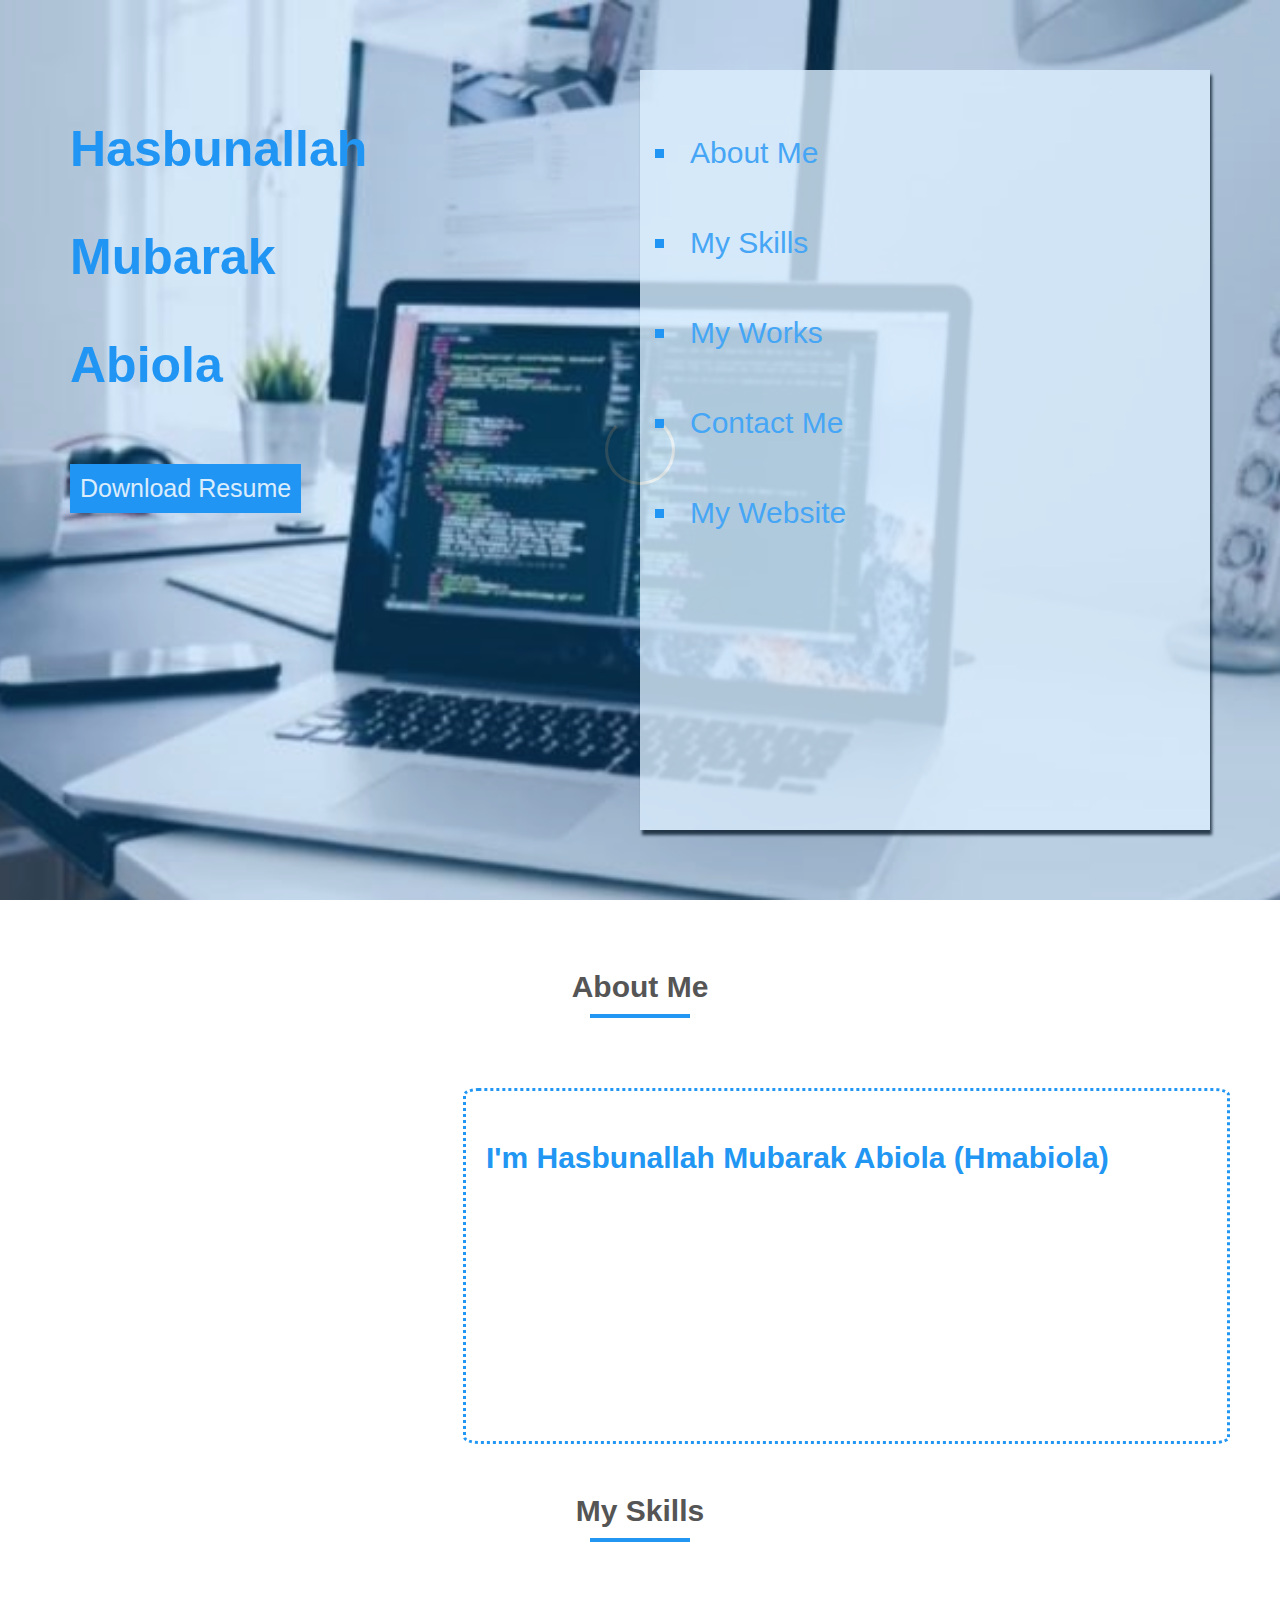
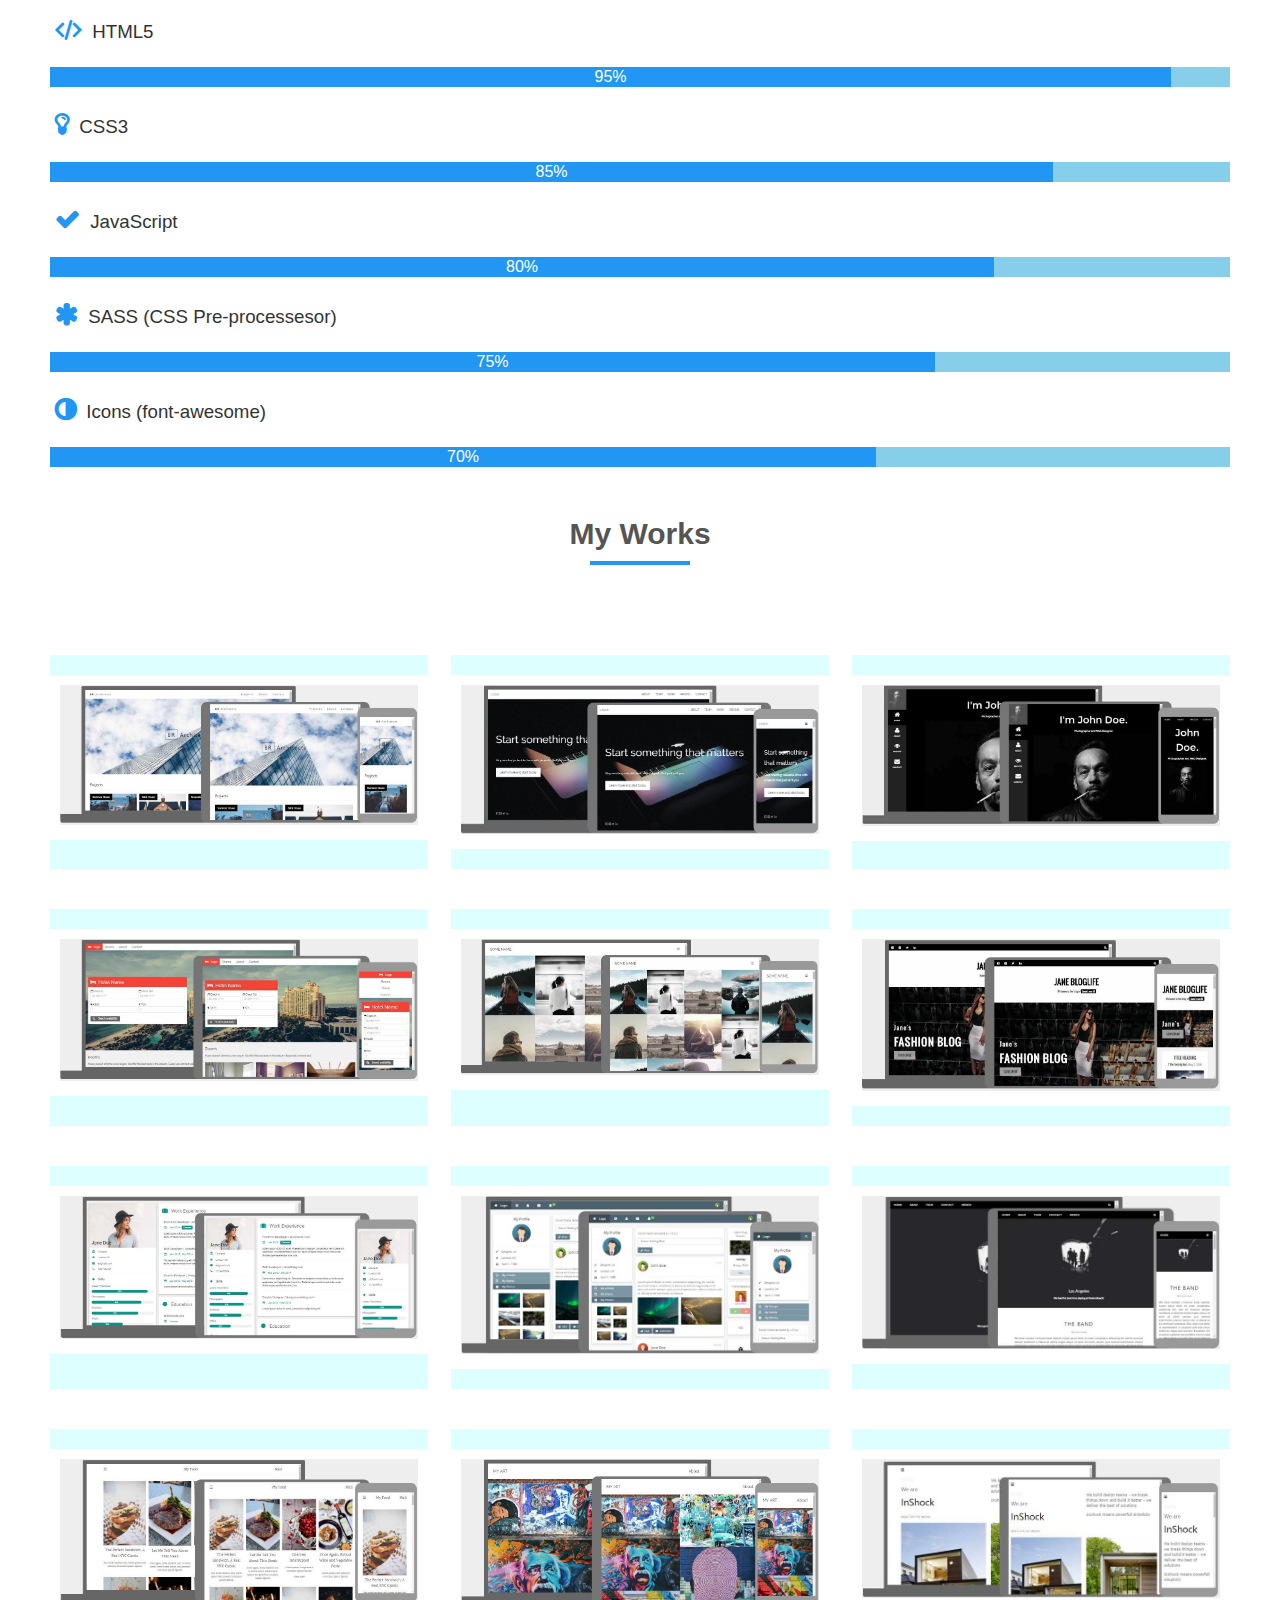
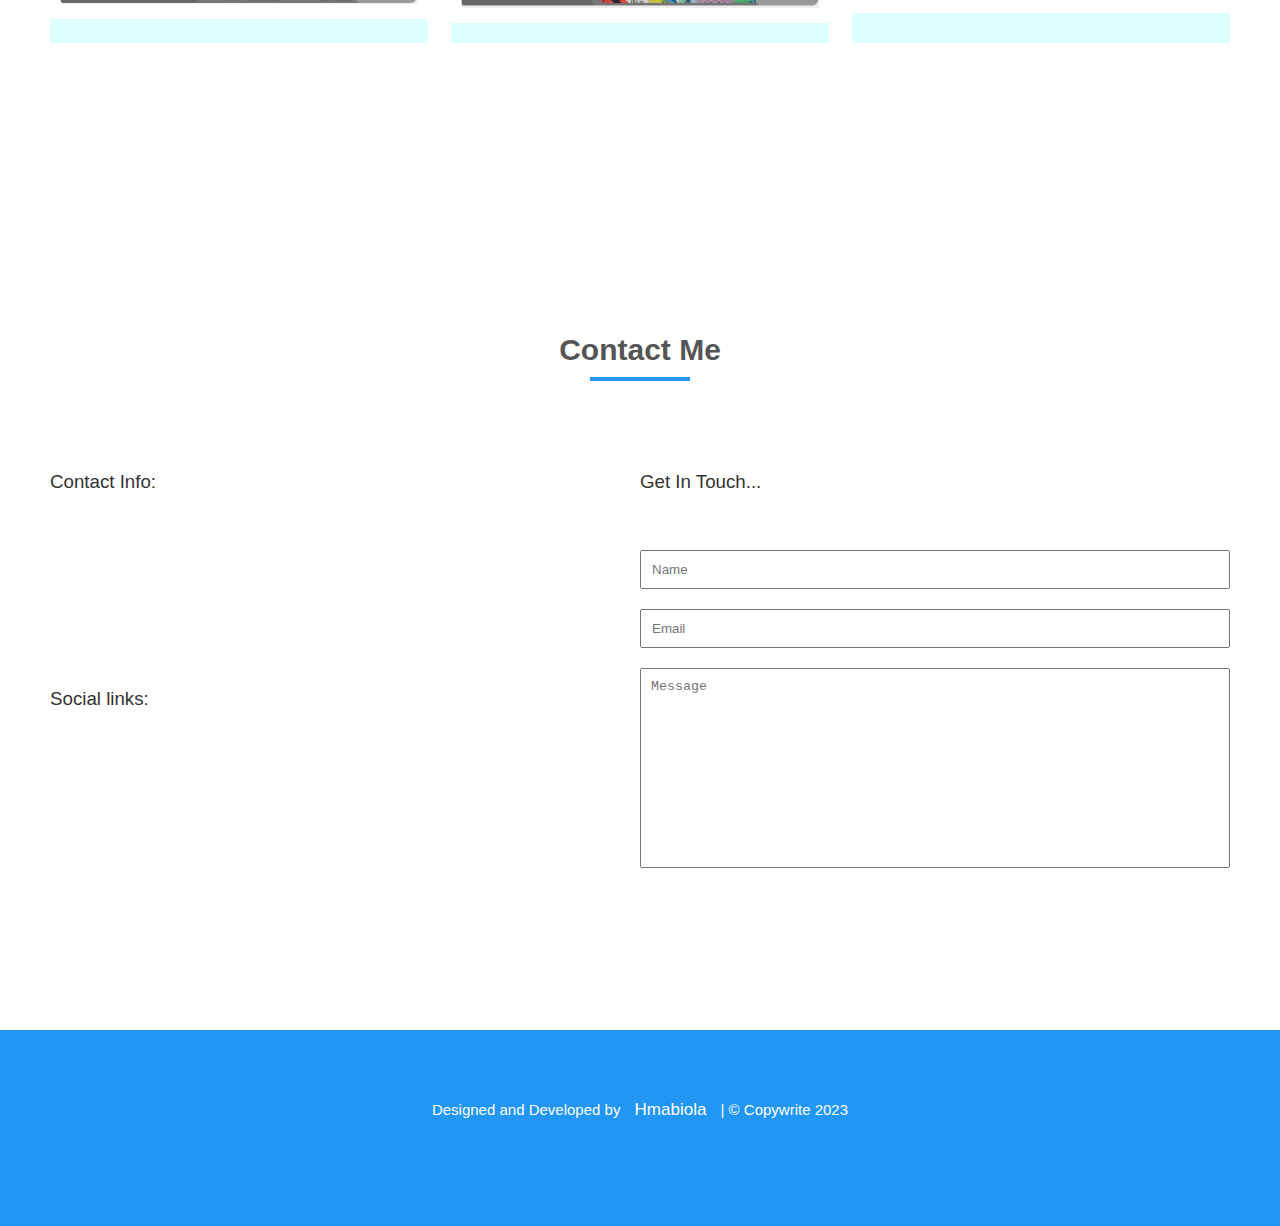
<file: index.html>
<!DOCTYPE html>
<html lang="en">
<head>
	<title>Hmabiola Portfolio</title>
	<meta charset="utf-8"/>
	<meta name="viewport" content="width= device-width,initial-scale = 1.0"/>
	<meta http-equiv="X-UA-Compatible" content="IE=edge"/>
	<meta name="description" content="Hmabiola Portfolio Website"/>
	<meta name="Keywords" content="Hmabiola, Hasbunallah Mubarak Abiola, Hasbunallah, Mubarak, Abiola, Front-end Developer"/>
	<link rel="stylesheet" type="text/css" href="css/font-awesome.min.css"/>
	<link rel="stylesheet" type="text/css" href="css/animate.css"/>
	<link rel="stylesheet" type="text/css" href="css/Hmabiola.css"/>
	<base target="_blank">
</head>
<body>
	<div class="preloader">
		<div></div>
	</div>
	<header class="bg">
		<div>
			<h1 class="wow fadeInDown" data-wow-delay="0.5s">Hasbunallah</h1> 
			<h1 class="wow fadeInDown" data-wow-delay="0.5s">Mubarak</h1>
			<h1 class="wow fadeInDown" data-wow-delay="0.5s">Abiola</h1>
			<a href="Resume.pdf" target="_self" download="Hmabiola Resume" class="wow headShake" data-wow-delay="0.5s">Download Resume</a>
		</div> 	 	
		<div class="nav-links">
			<ul>
				<li><a href="#about" target="_self" class="wow headShake" data-wow-delay="0.6s"> About Me</a></li>
				<li><a href="#skill" target="_self" class="wow pulse" data-wow-delay="0.6s"> My Skills</a></li>
				<li><a href="#work" target="_self" class="wow headShake" data-wow-delay="0.6s"> My Works</a></li>
				<li style="display: none;"><a href="#rep" target="_self" class="wow pulse" data-wow-delay="0.6s"> My Reputation</a></li>
				<li><a href="#contact" target="_self" class="wow headShake" data-wow-delay="0.6s"> Contact Me</a></li>
				<li><a href="https://hasbunallahmubarak.github.io/Hmabiola-Portfolio/" class="wow headShake" data-wow-delay="0.6s">My Website</a></li>
			</ul>	
		</div>
	</header>
	<span class="span" onclick="openN()" title="Menu">&#9776;</span>
	<div id="mobile" class="wow fadeIn">
		<a href="#about" target="_self" onclick="closeN()"> About Me</a>
		<a href="#skill" target="_self" onclick="closeN()"> My Skills</a>
		<a href="#work" target="_self" onclick="closeN()"> My Works</a>
		<a href="#rep" target="_self" onclick="closeN()" style="display: none;"> My Reputation</a>
		<a href="#contact" target="_self" onclick="closeN()"> Contact Me</a>
	</div>
	<section class="content">
		<article id="about">
			<h2>About Me</h2>
			<hr>
			<div class="about">
				<div class="picture">
					<img src="images/new.png" alt="My Picture" class="wow fadeIn" />
				</div>
				<div class="sixty">
					<h2>I'm Hasbunallah Mubarak Abiola (Hmabiola)</h2>
					<p class="wow fadeInUp" data-wow-delay="0.3s">Web Stylist, Creative Developer & Front-end Developer</p>
					<p class="wow fadeInUp" data-wow-delay="0.3s">An expert in developing visually appealing, responsive and user-friendly websites that provides an optimal user experience on various devices and screen sizes using technologies like HTML, CSS, and JavaScript.  </p>
					<p class="wow fadeInUp" data-wow-delay="0.3s">Ability to Write clean, modular, efficient code, adhering to coding best practices and standards. Well-versed with control systems such as  Git, and experience with code repositories like Github.</p>
				</div>
			</div>
		</article>
		<article id="skill">
			<h2>My Skills</h2>
			<hr>
			<h3><i class="fa fa-code"></i>&nbsp;HTML5</h3>
			<div class="per"><span>95%</span></div>
			<h3><i class="fa fa-lightbulb-o"></i>&nbsp;CSS3</h3>
			<div class="per cen"><span>85%</span></div>
			<h3><i class="fa fa-check"></i>&nbsp;JavaScript</h3>
			<div class="per tage"><span>80%</span></div>
			<h3><i class="fa fa-asterisk"></i>&nbsp;SASS (CSS Pre-processesor)</h3>
			<div class="per tagey"><span>75%</span></div>
			<h3><i class="fa fa-adjust"></i>&nbsp;Icons (font-awesome)</h3>
			<div class="per tagen"><span>70%</span></div>
		</article>
		<article id="work" class="port">
			<h2>My Works</h2>
			<hr>
			<div class="contain">
				<div class="sub-contain">
					<div class="first">
						<a href="https://hasbunallahmubarak.github.io/Architect-Company-Template.github.io/"><img src="images/img_temp_architect.jpg"/ alt="Architect-Company Template"></a>
					</div>
					<div class="first second">
						<a href="https://hasbunallahmubarak.github.io/Tech-Company-Template/"><img src="images/img_temp_startup.jpg"/ alt="Tech Tech-Company Template"></a>
						
					</div>
					<div class="first">
						<a href="https://hasbunallahmubarak.github.io/Dark_portfoliio_template/"><img src="images/img_temp_dark_icon.jpg" alt="Dark Portfolio Template"/></a>
					</div>
					
				</div>
				<div class="sub-contain">
					<div class="first">
						<a href="https://hasbunallahmubarak.github.io/Hotel-Template/"><img src="images/img_temp_hotel.jpg" alt="Hotel Template"/></a> 
					</div>
					<div class="first second">
						<a href="https://hasbunallahmubarak.github.io/Bukola-Portfolio-Template/"><img src="images/img_temp_portfolio3.jpg" alt="Portfolio Template"/></a>
					</div>
					<div class="first">
						<a href="https://hasbunallahmubarak.github.io/Fashion-blog/"><img src="images/img_temp_fashion_blog.jpg" alt="Fashion-blog Template"/></a> 
					</div>
				</div>
				<div class="sub-contain">
					<div class="first">
						<a href="https://hasbunallahmubarak.github.io/CV-Template/"><img src="images/img_temp_cv.jpg" alt="CV Template"/></a>
					</div>
					<div class="first second">
						<a href="https://hasbunallahmubarak.github.io/Social-Media-Template/"> <img src="images/img_temp_social.jpg" alt="Social-Media Template"/></a>
					</div>
					<div class="first">
						<a href="https://hasbunallahmubarak.github.io/Band-Template/"><img src="images/img_temp_band.jpg" alt="Band Template"/></a> 
					</div>
				</div>
				<div class="sub-contain">
					<div class="first">
						<a href="https://hasbunallahmubarak.github.io/Food-Template/"><img src="images/img_temp_food_blog.jpg" alt="Food blog Template"/></a> 
					</div>
					<div class="first second">
						<a href="https://hasbunallahmubarak.github.io/Art-Template/"><img src="images/img_temp_art.jpg" alt="Art Template"/></a> 
					</div>
					<div class="first">
						<a href="https://hasbunallahmubarak.github.io/House-Template/"><img src="images/img_temp_design.jpg" alt="House Design Template"/></a> 
					</div>
				</div>		
			</div>
		</article>
		<article id="rep" style="display: none;">
			<h2>My Reputation</h2>
			<hr>
			<div>
				<div class="awe">
					<img src="images/bandmember.jpg" class="wow fadeIn" data-wow-delay="0.5s">
					<div><h4>Brother Toafeek. <i> Fullstack Developer.</i></h4><p>Hmabiola is awesome, I'm happy to have worked with him!.</p></div>
				</div>
				<div class="awe"><img src="images/avatar_g.jpg" class="wow fadeIn" data-wow-delay="0.5s">
					<div><h4>Kudirat Adesina. <i> CEO at Kudroh prints.</i></h4><p>Mubarak is exceptionally creative.</p></div>
				</div>				
			</div>
			<div>
				<div class="awe"><img src="images/sekinat.jpg" class="wow fadeIn" data-wow-delay="0.5s">
					<div><h4>Hasbunallah Sekinat. <i> CEO at Wunmike Collection.</i></h4><p>No one is better than Mubarak!.</p></div>
				</div>
				<div class="awe">
					<img src="images/avatar_smoke.jpg" class="wow fadeIn" data-wow-delay="0.5s">
					<div><h4>Babalola Tade <i>Web Designer</i></h4><p>Hmabiola is fantastic, I'm happy to have met him!</p></div>
				</div>
			</div>
			
		</article>
		<div class="fixed"></div>
		<article id="contact">
			<h2>Contact Me</h2>
			<hr>
			<div class="contact">
				<div>
					<h3>Contact Info:</h3>
					<p class="wow fadeInUp"> <i class="fa fa-envelope"></i> Email:<a href="mailto:hasbunallahmubarak@gmail.com" >hasbunallahmubarak@gmail.com</a></p>
					<p class="wow fadeInUp"> <i class="fa fa-phone same"></i> Phone:  <a href="tel:  +234 812 789 2388">+234 812 7892 388</a></p>
					<p class="wow fadeInUp"> <i class="fa fa-map-marker same"></i> Location: Lagos, Nigeria</p>
					<h3>Social links:</h3>
					<p class="wow fadeInDown"> <i class="fa fa-linkedin"></i> LinkedIn:<a href="https://www.linkedin.com/in/hasbunallah-mubarak-5b3172253/ ">Hasbunallah Mubarak (Hmabiola)</a></p>
					<p class="wow fadeInDown"> <i class="fa fa-github"></i> Github: <a href="https://github.com/Hasbunallahmubarak">Hasbunallah Mubarak</a></p>
					<p class="wow fadeInDown"> <i class="fa fa-whatsapp"></i> WhatsApp: <a href="https://wa.me/2348127892388">Habunallah Mubarak</a></p>
					<p class="wow fadeInDown"> <i class="fa fa-facebook same"></i> Facebook: <a href="https://www.facebook.com/Mubarak Hasbunallah/">Hasbunallah Mubarak</a></p>
				</div>
				<div>
					<h3>Get In Touch...</h3>
					<p class="static wow fadeInUp">This is a static website, the form below may not respond, because it has been disabled!</p>
					<form action="#" method="GET" autocomplete="on" target="_self">
						<input type="text" name="name" placeholder="Name" required="required" readonly="readonly"/>
						<input type="email" name="mail" placeholder="Email" required="required" readonly="readonly"/>
						<textarea placeholder="Message" required="required" readonly="readonly"/></textarea>
						<input type="submit" class="wow pulse" value="Send Message">
					</form>
				</div>
			</div>
		</article>
	</section>
	<footer class="footer">
		<p>Designed and Developed by <a href="https://hasbunallahmubarak.github.io/Hmabiola-Portfolio/" target="_self">Hmabiola</a>&nbsp;|&nbsp;&copy; Copywrite 2023 </p>
		<div class="wow fadeInDown social" data-wow-delay = "0.7s">
			<a href="https://m.facebook.com/Mubarak Hasbunallah/"class="fa fa-facebook"></a>
			<a href="https://www.linkedin.com/in/hasbunallah-mubarak-5b3172253/" class="fa fa-linkedin"></a>
			<a href="https://github.com/Hasbunallahmubarak" class="fa fa-github"></a>
			<a href="https://wa.me/2348127892388" class="fa fa-whatsapp"></a>
			<a href="mailto:hasbunallahmubarak@gmail.com" class="fa fa-envelope"></a>
		</div>
	</footer>
	<script>
		function openN() {
			var nav = document.getElementById('mobile');
			if (nav.style.display === "block") {nav.style.display = "none"} 
			else {nav.style.display = "block"}
		}
		function closeN() {
			document.getElementById('mobile').style.display = "none";
		}
	</script>
	<script src="js/jquery.js"></script>
	<script src="js/jquery.parallax.js"></script>
	<script src="js/wow.min.js"></script>
	<script src="js/custom.js"></script>
</body>
</html>
</file>
<file: css/Hmabiola.css>
@charset "UTF-8";
*{margin: 0px; box-sizing: border-box;}
html,body{height: 100%;}html{scroll-behavior: smooth;} 
body{font-family: verdana, sans-serif;background-color: #fff;z-index: -1;}
.bg {
	background-image: url('../images/background.jpg');
	background-position: center; 
	background-attachment: fixed;
	background-repeat: no-repeat;
	background-size: cover;
	width: 100%;
	height: 100%;
	padding: 70px;
	z-index: 1;
 }
 .overlay {
 	position: fixed;
 	top: 0px;
 	left: 0px;
 	width: 100%;
 	height: 100%;
 	background-color: rgba(0,0,0,0.6);
 	z-index:1;
}
li {
	list-style-type: square;
	color:#2196F3;
	font-size: 30px;
}
.bg > div {width: 50%;float: left;}
.nav-links {
	border:none;
	height: 100%;
	z-index: 3;
	background-color:rgba(255,255,255,0.8);
	padding-top: 20px;
	box-shadow: 2px 5px 3px rgba(0,0,0,0.8);
	overflow: auto;
}
a {
	background-color: #2196F3;
	display: inline-block;
	padding: 10px;
	color: #fff;
	font-size: 25px;
	text-decoration: none;
	transition: 0.8s;
	margin: 20px 0px;
}
a:hover {background-color: #fff;color:#2196F3;}
#work a{background-color: #fff;}
.nav-links a {
	font-size: 30px; 
	margin: 4vh 0px;
	color: #4daaf6;
	text-decoration: none;
	background-color: transparent; 
	display: block;
}
.nav-links a:hover{color: #79bff8;}
h2 {
	text-align: center;
	margin: 50px 0px;
	color: #555;
	margin-bottom: 10px;
	font-size: 30px; 
}
.bg h1 {
	color:#2196F3; 
	font-size: 50px;
	margin: 50px 0px;
}
.content {padding: 20px 50px;}
hr {
	width: 100px; 
	border:2px solid #2196F3;
	margin: 10px auto;
	margin-bottom: 70px;
}
.content > div {padding: 50px 0px;}
.fa {
	color: #fff; 
	background-color: #2196F3;
	padding: 5px;
}
#skill .fa {
	color: #2196F3; 
	background-color: transparent;
	font-weight: bold;
	font-size: 25px;
}
.about {
	display: flex;
	flex-wrap: wrap;
	overflow: auto;
}
.about > div {
	border-radius: 2%;
	overflow: hidden;
}
.picture {
	width: 30%;
	float: left;
}
#mobile a{display: none;}
.content img{width: 100%;}
.sixty {
	width: 65%;
	margin-left: 5%; 
	float: left; 
	padding: 20px;
	color: #2196F3;
	border:3px dotted #2196F3;
	background-color:#fff; 
}
.sixty h2 {
	text-align: left;
	color: #2196F3;
	margin: 30px 0px;
}
p {
	font-size: 15px;
	margin: 20px 0px;
	color: #555;
	z-index: -1;
}
h3,h4 {
	margin: 20px 0px;
	color: #333;
	font-weight: lighter;
}
h4{font-weight: bold;}
.contain {margin: 20px 0px;}
#rep{overflow:hidden;}
.sub-contain {display: flex; flex-wrap: nowrap;}
#rep > div {display: flex;flex-wrap: wrap;}
#rep i{font-size: 12px;}
.per{
	width: 100%;
	overflow: hidden;
	background-color: #87CEEB;
}
.per span{
	background-color: #2196F3;
	padding: 1px;
	width: 95%;
	display: block;
	text-align: center;
	color: #fff;
}
.first {
	width: 32%;
	float: left;
	text-align: center;
	background-color: #ddffff;
	margin: 20px 0px;
}
.first p{
	font-size: 15px;
	line-height: 25px;
	padding: 5px;
}
.second {margin:20px 2%; }
.contain {overflow: auto;}
.cen span {width: 85%;}
.tage span{width: 80%;}
.tagey span{width: 75%}
.tagen span{width: 70%;}
.awe img {
	width: 70px; 
	height: 70px; 
	border-radius: 35px;
	float: left;
}
.awe {
	display: block;
	margin: 20px 0px; 
	overflow: hidden;
	width: 50%;
	float: left;
}
#contact a {
	background-color: #fff;
	color:inherit;
	font-size: inherit;
	margin: 0px;
	padding: 0px;
}
#contact a:hover{text-decoration: underline;}
.awe > div{float: left;margin-left: 10px;}
.contain a{font-size: 18px;}
.awe h4{margin: 10px 0px;}
.awe p{color: rgb(100,100,100);}
.social .fa {
	color:#fff;
	padding: 10px;
	margin: 0px 10px;
}
.social .fa:hover {
	background-color: #fff;
	text-decoration: none; 
	cursor: pointer;
	color: #2196F3;
}
.fixed {
	background-image: url(../images/gallery-img-03.jpg);
	background-position: center;
	background-size: cover;
	background-repeat: no-repeat;
	overflow: hidden; 
	width: 100%;
	padding: 10px;
	background-attachment: fixed;
	height: 200px;
}
.contact {
	display: flex;
	flex-wrap: wrap;
	overflow: auto;
}
.contact > div {width: 50%; float: left;}
textarea, input {
	width: 100%;
	padding: 10px;
	margin: 10px 0px;
}
textarea{height: 200px;resize: none;}
input[type="submit"] {
	width: 200px;
	background-color:#4daaf6;
	color: #fff;
	font-size: 20px;
	border:none;
}
input[type="submit"]:hover
{background-color:#2196F3;cursor: pointer;}
.contact p {margin: 30px 0px;}
.contact .static{margin: 10px 0px;}
.footer {
	background-color: #2196F3;
	color: #fff;
	padding: 30px;
	text-align: center;
	margin-top: 50px;
}
footer p {color: #fff;margin: 10px 0px;}
footer a {font-size: 17px;}
footer a:hover {
	background-color: inherit;
	text-decoration: underline;
	color: inherit;
}
.span {
	position: fixed;
	top: 30px; 
	right: 3vh;
	border:2px solid #2196F3;
	color: #fff;
	background-color:#2196F3;
	padding: 10px; 
	font-size: 25px;
	display: none; 
	z-index: 5;
	cursor: pointer;
}

.preloader {
	position: fixed;
	top: 0;
	left: 0;
	width: 100%;
	height: 100%;
	background-color: #2196F3;
	color: #fff;
	z-index: 9999;
	display: flex;
	justify-content: center;
	align-items:  center;
	transition: 1s;
}
.preloader > div {
	width:70px; 
	height: 70px;
	border:3px solid #fff;
	border-top-color: #2196F3;
	padding: 20px;
	border-radius: 50%;
	animation: rotate 1s linear infinite;
}
@keyframes rotate{
	to{transform: rotate(360deg);}
}
@-webkit-keyframes rotate {
  to {transform: rotate(360deg);}
}
@media screen and (max-width: 960px){
	.bg > div{width: 100%;text-align: center;}
	#mobile {
	width: 40vw;
	border:2px solid #2196F3; 
	overflow: auto;
	padding: 10px 20px;
	text-align: center;
	position: fixed;
	display: none; 
	top: 86px;
	right: 3vh;
	background-color: #2196F3;
	display: none;
	z-index: 5;
}
#mobile a {
	background-color: transparent;
	color: #fff;
	display: block;
	font-size: 12px;
	border:2px solid transparent;
}
#mobile a:hover{text-decoration: overline;}
	.about {display: block;}
	.about > div{height: auto;}
	.picture {display: block;width: 60%;
	margin: 30px auto;margin-left: 20%;}
	.sixty{width: 100%;margin: 0px;}
	.about img{max-height: 70vh;}
	.fixed{height: 200px;}
	.span{display: block;}
	.nav-links{display: none;}
}
@media screen and (max-width: 650px){
	.sub-contain{display: block;}
	.content{padding: 20px;}
	.first{width: 100%;}
	.fixed{height: 150px;}
	.second{margin: 20px 0px;}
	.awe{width: 100%;margin: 10px 0px;}
	.bg{padding: 0px;}
	.bg h1{font-size: 12vw;margin: 20px 0px;}
	.bg div{margin-top: 15vh; padding: 0px;}
	.contact{display: block;}
	#sixty{padding: 20px 5px;}
	#mobile a{font-size: 3vw;}
	.sixty h2{font-size: 25px;text-align: center;}
	.sixty p{font-size: 12px;
	line-height: 2em;text-align: justify;}
	.preloader > div{width: 50px;height: 50px;}
	.contact > div{width: 100%;}
}
</file>
